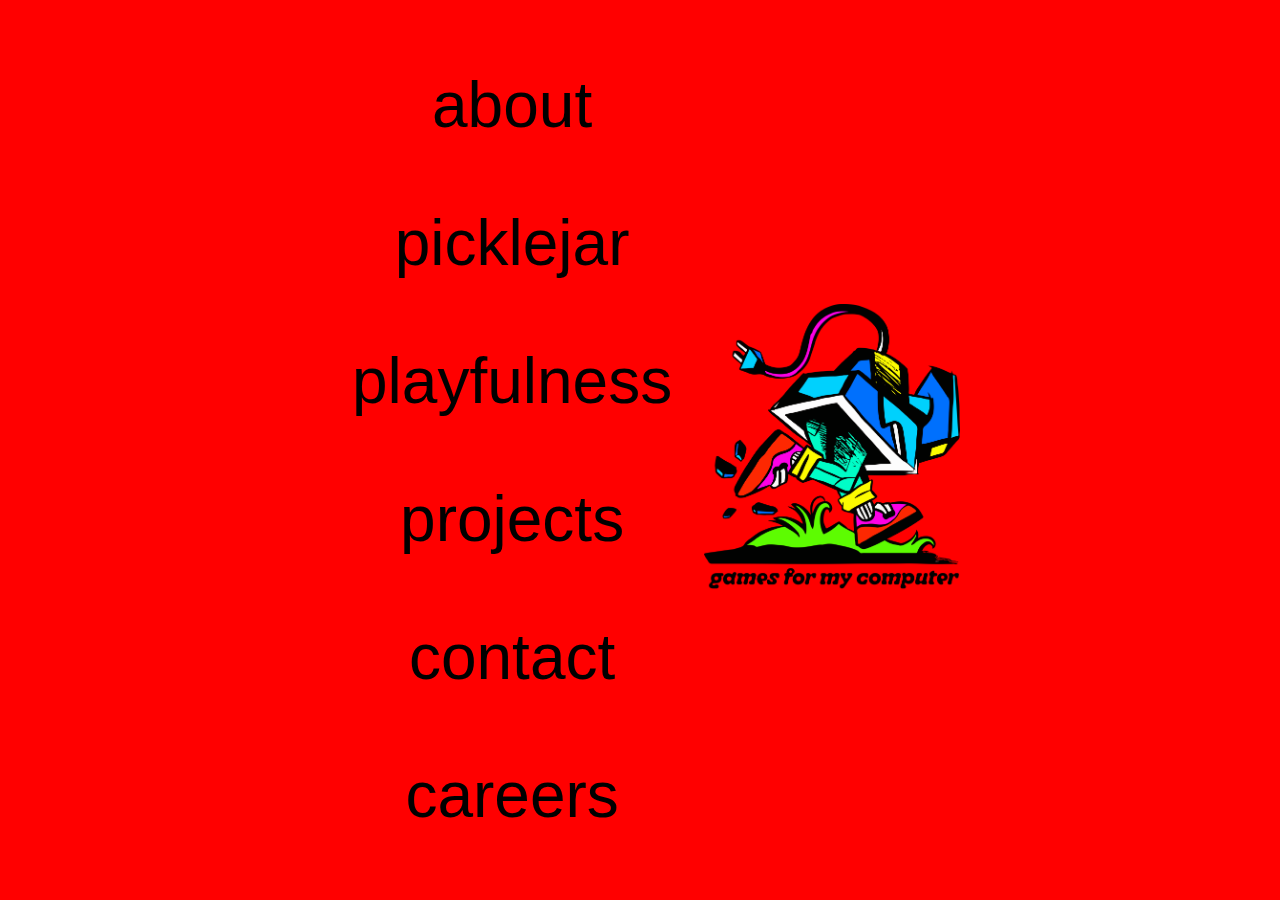
<file: index.html>
<!DOCTYPE html>
<html lang="en">
<head>
    <meta charset="utf-8">
    <title>games for my computer</title>
    <link href="style.css" rel="stylesheet" />
    <link href="mainPageStyle.css" rel="stylesheet" />
</head>
<body>
    <div>
 

        <div id="centerPiece">
            <div id="homePageLinks">
                <a href="about.html">About</a>

                <a href="picklejar.html">PickleJar</a>

                <a href="playfulness.html">Playfulness</a>

                <a href="projects.html">Projects</a>

                <a href="contact.html">Contact</a>

                <a href="careers.html">Careers</a>

            </div>
            <div>
                <img id="mainLogo" src="gfmc_logo.png">
            </div>
        </div>

        <!-- 
               <h1>games 4 my compie</h1>
        And there was a silence you took to mean something
        <br>
        Run, sing
        <br>
        For alive you will evermore be
        <br>
        <img src="https://blob.gifcities.org/gifcities/LYH4MD5FBFA44KO7PTT6MF7HB7YFOPAC.gif">
        <img src="https://blob.gifcities.org/gifcities/25GEJMY4IWCJRCUAOTLD537VG7SBNK36.gif">
        <img src="https://blob.gifcities.org/gifcities/BCVB2QYIVL5IETQEATAADXNLDUBVHSNL.gif">
        <br>
        <a href="about.html">About</a>
        <br>
        <a href="picklejar.html">PickleJar</a>
        <br>
        <a href="playfulness.html">Playfulness</a>
        <br>
        <a href="projects.html">Projects</a>
        <br>
        <a href="contact.html">Contact</a>
        <br>
        <a href="careers.html">Careers</a> -->

    </div>

    <script src="mainPageScript.js"></script>
</body>
</file>
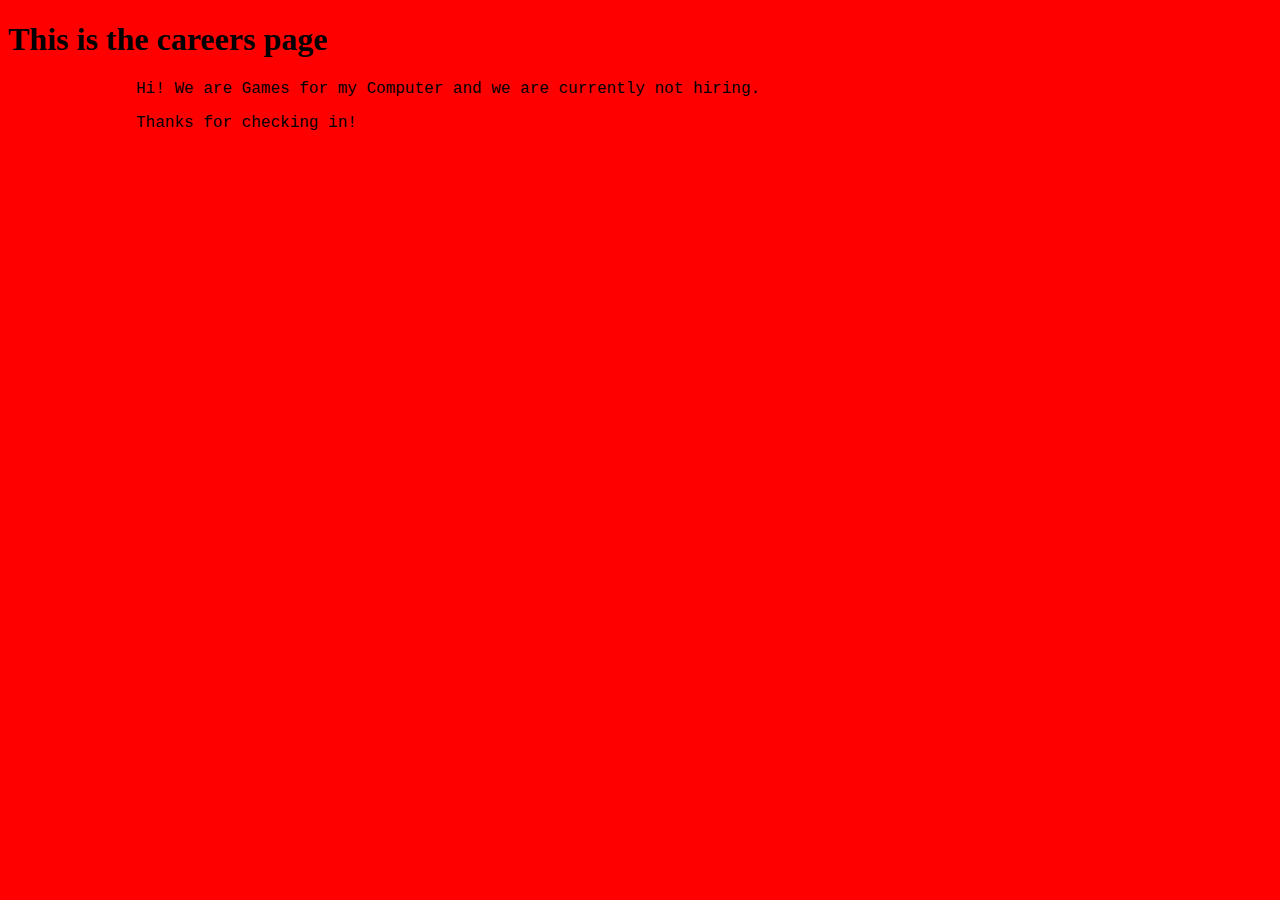
<file: careers.html>
<!DOCTYPE html>
<html lang="en">
<head>
    <meta charset="utf-8">
    <title>Careers</title>
    <link href="style.css" rel="stylesheet" />
    <link href="careersStyle.css" rel="stylesheet" />
</head>
<body>
    <h1>This is the careers page</h1>
    <div id="pageContent">
        <p>
            Hi! We are Games for my Computer and we are currently not hiring.
        </p>
        <p>
            Thanks for checking in!
        </p>
    </div>
</body>
</file>
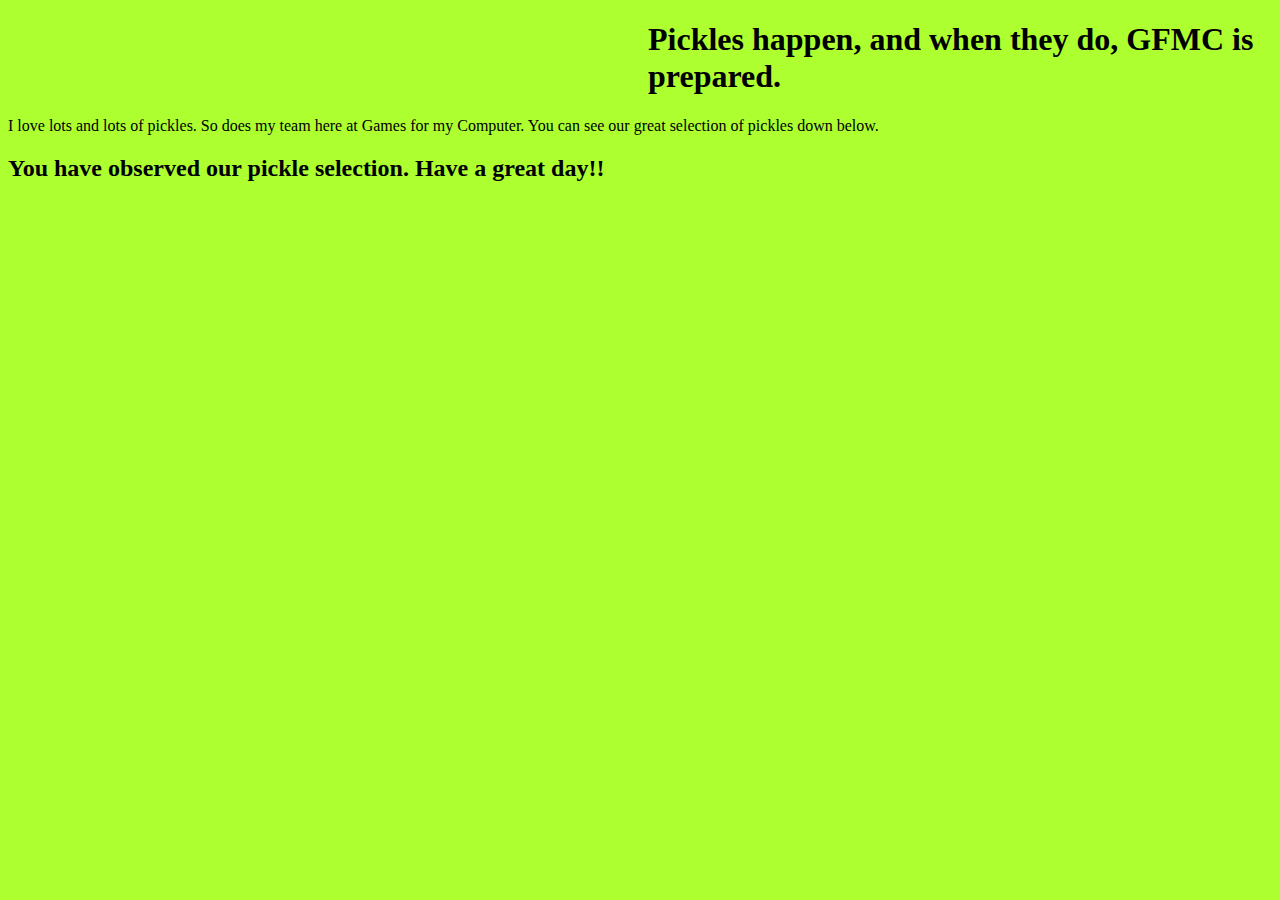
<file: picklejar.html>
<!DOCTYPE html>
<html lang="en">
<head>
    <meta charset="utf-8">
    <title>pickle jar</title>
    <link href="picklejar.css" rel="stylesheet" />
</head>
<body>
    <div id="pageTitle">
        <h1>Pickles happen, and when they do, GFMC is prepared.</h1>
    </div>
    <div id="pageContent">
        <p>
            I love lots and lots of pickles. So does my team here at Games for my Computer. You can see our great selection of pickles down below.
        </p>
        <p>
            <h2>You have observed our pickle selection. Have a great day!!</h2> 
        </p>
    </div>
</body>
</file>
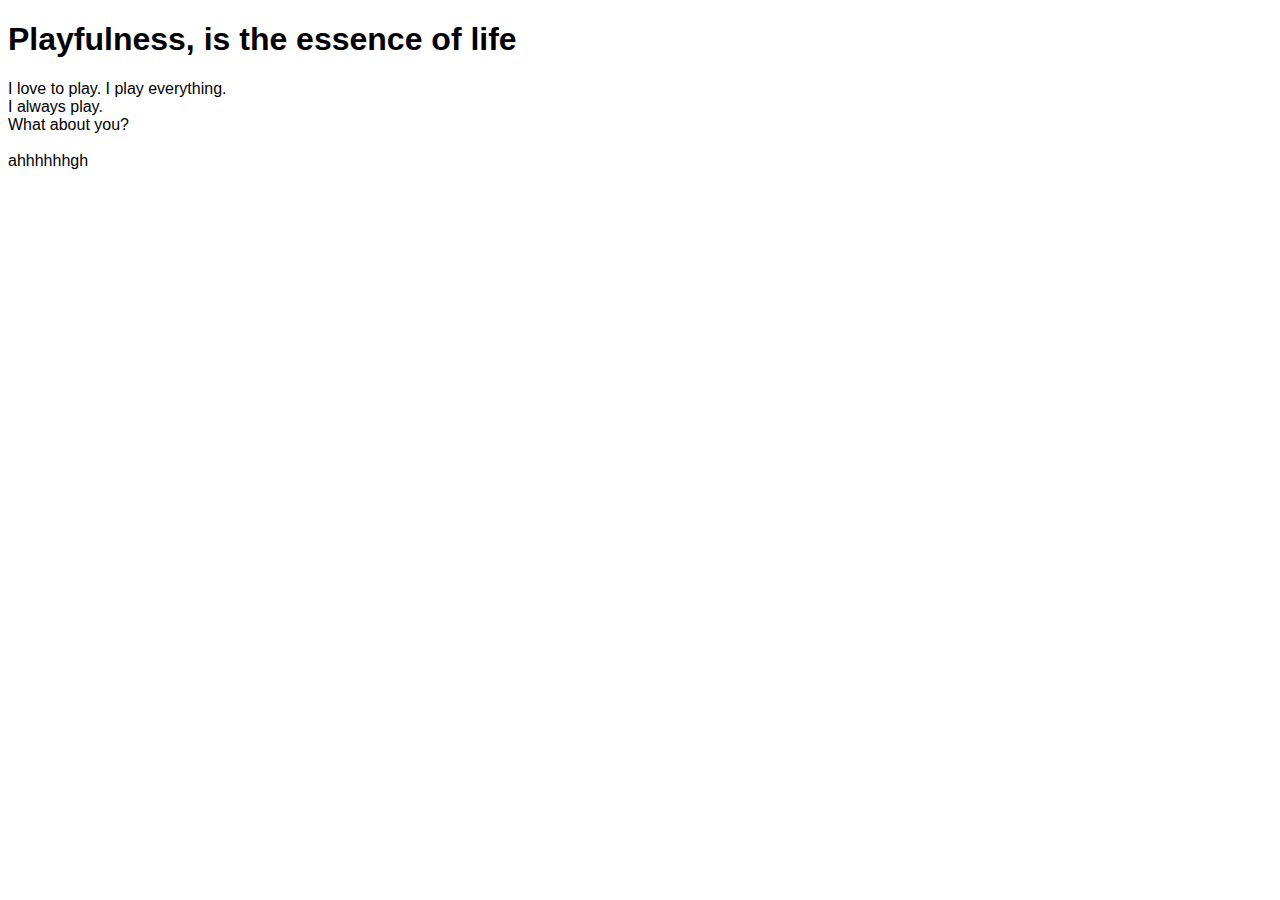
<file: playfulness.html>
<!DOCTYPE html>
<html lang="en">
<head>
    <meta charset="utf-8">
    <title>games for my computer</title>
    <link href="playfulnessStyle.css" rel="stylesheet" />
</head>
<body>
    <div>
        <h1>Playfulness, is the essence of life</h1>
        I love to play. I play everything. <br>
        I always play. <br>
        What about you?
    </div>
    <br>
    ahhhhhhgh
</body>
</file>
<file: style.css>
body{
    background-color: red;
}
</file>
<file: mainPageStyle.css>
#mainLogo{
    width: 100%;
}

#centerPiece{
    display: flex;
    flex-flow: column-reverse nowrap;
    align-items: center;
    height:50vh;
    position: absolute;
    top:50%;
    left:50%;
    transform: translate(-50%,-50%);
    justify-content: center;
}

#homePageLinks{
    display:flex;
    flex-direction: column;

    a{
        font-size: 4em;
        font-family:'Cosplay', 'Lucida Sans Unicode', 'Lucida Grande', 'Lucida Sans', Arial, sans-serif;
        text-decoration: none;
        color:black;
        text-transform: lowercase;
        text-align: center;
        transition:1s;
        
        margin:0.5em;
    }
    a:hover{
        text-decoration: underline wavy 2px ;
        text-shadow: 2px 2px 2px white;
        transform: rotate(30deg);
    }
}

@media (min-width: 600px) and (orientation:landscape)  {
  #centerPiece{
    flex-direction: row;
  }
}
</file>
<file: careersStyle.css>
p{
    font-family: 'Courier New', Courier, monospace;
}

#pageContent{
    margin-left: 10vw;
    transition:1s;
}

#pageContent:hover{
    color:white;
}
</file>
<file: picklejar.css>
﻿body {
    background-image: url("https://www.allrecipes.com/thmb/wlTjHoiv6BMPQHOKuSDMiYnCBKQ=/1500x0/filters:no_upscale():max_bytes(150000):strip_icc()/9345169-0b6aefc5d51a412ba3c76811041a2bb9.jpg");
    background-color: greenyellow;
}

#pageTitle {
    margin-left: 50vw;
    transition: 3s;
}

    #pageTitle:hover {
        color: pink;
    }
</file>
<file: playfulnessStyle.css>
body{
    font-family: 'Franklin Gothic Medium', 'Arial Narrow', Arial, sans-serif;
}

div{
    font-family: 'Gill Sans', 'Gill Sans MT', Calibri, 'Trebuchet MS', sans-serif;
}
</file>
